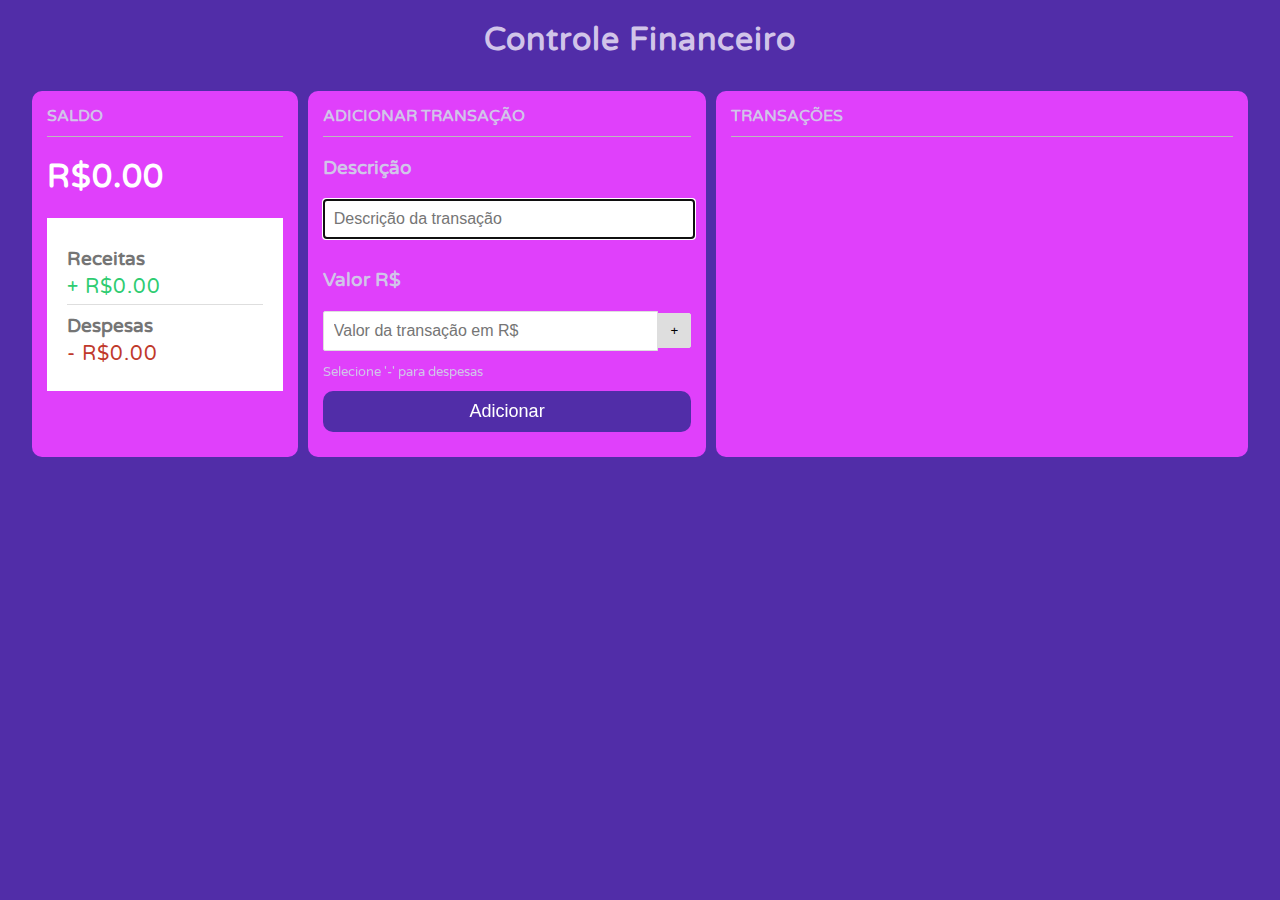
<file: web-controle-2024/index.html>
<!DOCTYPE html>
<html lang="pt-br">

<head>
  <meta charset="UTF-8" />
  <meta name="viewport" content="width=device-width, initial-scale=1.0" />
  <link rel="stylesheet" href="./style.css" />
  <title>Controle Financeiro</title>
</head>

<body>
  <h1 class="title">Controle Financeiro</h1>

  <div class="container">
    <div class="item">
      <h4>Saldo</h4>

      <h1 id="balanco" class="balanco">R$0.00</h1>

      <div class="inc-exp-container">
        <div>
          <h3 class="montante">Receitas</h3>
          <p id="din-positivo" class="din positivo">+ R$0.00</p>
        </div>

        <div>
          <h3 class="montante">Despesas</h3>
          <p id="din-negativo" class="din negativo">- R$0.00</p>
        </div>
      </div>
    </div>

    <div class="item">
      <h4>Adicionar transação</h4>

      <form id="form">
        <div class="form-control">
          <label for="descricao">
            <h3>Descrição</h3>
          </label>
          <input autofocus type="text" id="descricao" placeholder="Descrição da transação" />
        </div>

        <div class="form-control">
          <label for="montante">
            <h3>Valor R$</h3>
          </label>
          <div class="valor-input">
            <input type="number" id="montante" placeholder="Valor da transação em R$" data-type="receita" />
            <select id="tipo" onchange="changePlaceholder()">
              <option value="receita">+</option>
              <option value="despesa">-</option>
            </select>
          </div>
          <small>Selecione '-' para despesas</small>
        </div>
        

        <button class="btn">Adicionar</button>
      </form>
    </div>

    <div class="item">
      <h4>Transações</h4>

      <ul id="transacoes" class="transacoes">
        <!-- <li class="negativo">
          Conta Energia <span>-R$5000</span>
          <button class="delete-btn" onclick="deletaTransacao(32)">X</button>
        </li> -->
      </ul>
    </div>
  </div>

  <script src="controle.js"></script>
</body>

</html>
</file>
<file: web-controle-2024/style.css>
@import url("https://fonts.googleapis.com/css2?family=Varela+Round&display=swap");

body {
  background-color: #512da8;
  display: flex;
  flex-direction: column;
  align-items: center;
  height: 30vh;
  max-height: 50vh;
  margin: 0;
  font-family: "Varela Round", sans-serif;
  color: #d1c4e9;
}

.container {
  display: grid;
  grid-template-columns: 1fr 1.5fr 2fr;
  padding: 10px;
  gap: 10px;
  width: 95vw;
}

h1 {
  letter-spacing: 1px;
  color: #ffffff;
}

.title {
  color: #d1c4e9;
}

h3 {
  padding-top: 10px;
  margin: 0;
}

.montante {
  color: #757575;
}

.item {
  padding: 15px;
  background-color: #e040fb;
  border-radius: 10px;
}

h4 {
  margin: 0;
  text-transform: uppercase;
  border-bottom: 1px solid #bbb;
  padding-bottom: 10px;
}

.inc-exp-container {
  flex-direction: column;
  background-color: #fff;
  box-shadow: var(--box-shadow);
  padding: 20px;
  display: flex;
  justify-content: space-between;
  margin: 20px 0;
}

.inc-exp-container > div {
  flex: 1;
  text-align: left;
}

.inc-exp-container > div:first-of-type {
  border-bottom: 1px solid #dedede;
}

.din {
  font-size: 20px;
  letter-spacing: 1px;
  margin: 5px 0;
}

.din.positivo {
  color: #2ecc71;
}

.din.negativo {
  color: #c0392b;
}

label {
  display: inline-block;
  margin: 10px 0;
}

input[type="text"],
input[type="number"] {
  border: 1px solid #dedede;
  border-radius: 2px;
  display: block;
  font-size: 16px;
  margin: 10px 0 10px;
  padding: 10px;
  width: 95%;
}

.btn {
  cursor: pointer;
  background-color: #512da8;
  box-shadow: var(--box-shadow);
  color: #fff;
  border: 0;
  display: block;
  font-size: 18px;
  margin: 10px 0 10px;
  padding: 10px;
  width: 100%;
  border-radius: 10px;
}

.btn:focus,
.delete-btn:focus {
  outline: 0;
}

.transacoes {
  list-style-type: none;
  padding: 0;
  margin-bottom: 40px;
}

.transacoes li {
  background-color: #ffffff;
  box-shadow: var(--box-shadow);
  color: #212121;
  display: flex;
  justify-content: space-between;
  position: relative;
  padding: 10px;
  margin: 2px 30px 0px 0px;
  border-radius: 2px;
}

.transacoes li.positivo {
  border-right: 7px solid #2ecc71;
}

.transacoes li.negativo {
  border-right: 7px solid #c0392b;
}

.delete-btn {
  cursor: pointer;
  background-color: #ff5722;
  border: 0;
  color: #fff;
  font-size: 20px;
  line-height: 20px;
  padding: 10px 10px;
  position: absolute;
  top: 50%;
  right: -14%;
  transform: translate(-100%, -50%);
  opacity: 0;
  transition: opacity 0.3s ease;
}

.transacoes li:hover .delete-btn {
  opacity: 1;
}

@media screen and (max-width: 900px) {
  .container {
    grid-template-columns: 1fr;
  }
}

.valor-input {
  display: flex;
  align-items: center;
}

.valor-input input[type="number"] {
  border-radius: 2px 0 0 2px;
}

.valor-input select {
  border-radius: 0 2px 2px 0;
  background-color: #dedede;
  border: 1px solid #dedede;
  padding: 9px 12px;
  margin-left: -1px;
  appearance: none;
}

.valor-input select:focus {
  outline: none;
}

/* Estilo para o seletor de tipo */
.valor-input select option {
  background-color: #fff;
  color: #000;
}


.valor-input input[type="number"][data-type="despesa"] {
  background-color: #f8d7da;
  color: #c0392b;
}
</file>
